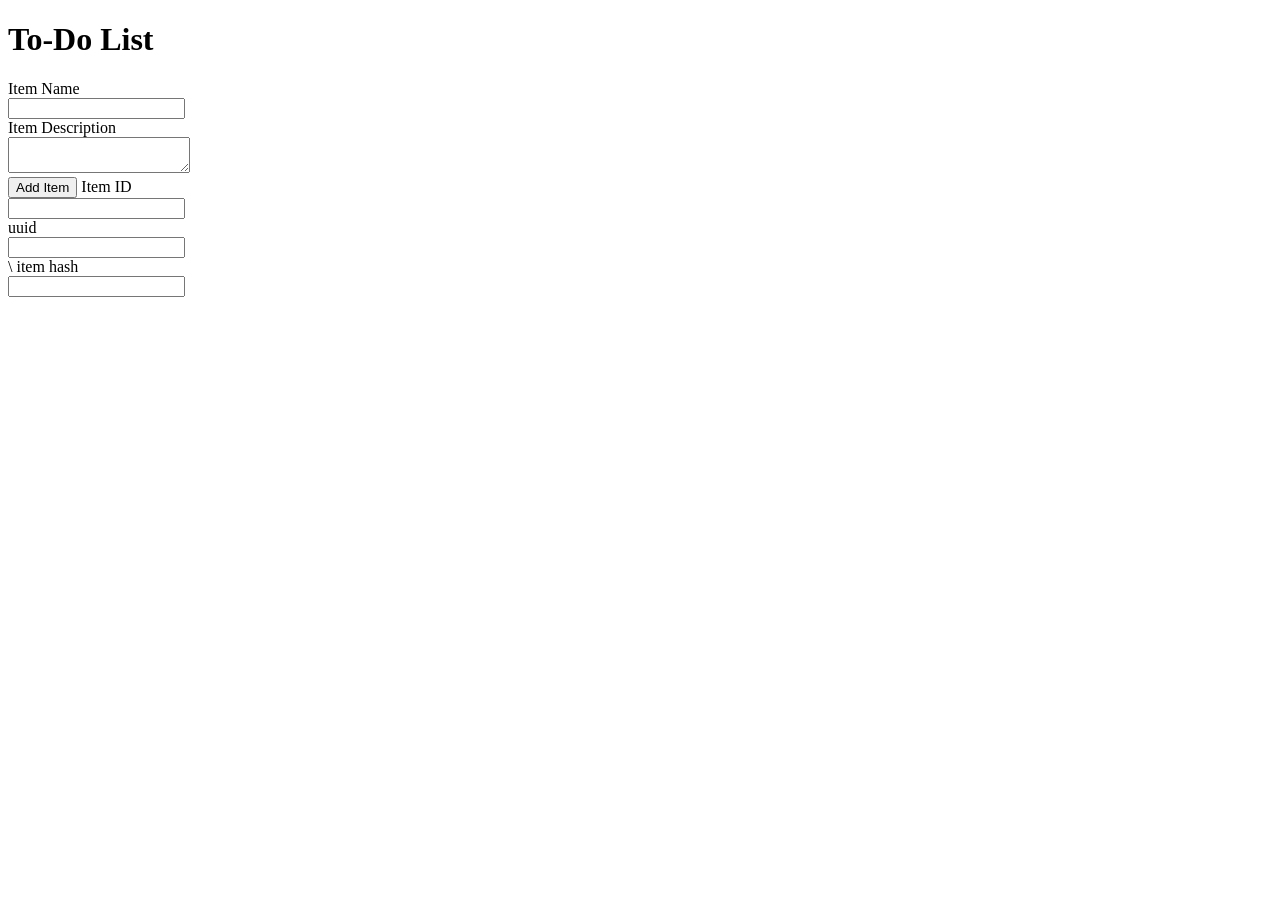
<file: templates/todo.html>
<!DOCTYPE html>
<html>
<head><title>To-Do List</title></head>
<body>
  <h1>To-Do List</h1>
  <form action="/submittodoitem" method="POST">
    <label>Item Name</label><br>
    <input type="text" name="itemName" required><br>
    <label>Item Description</label><br>
    <textarea name="itemDescription" required></textarea><br>
    <button type="submit">Add Item</button>
    <label>Item ID</label><br>
   <input type="text" name="itemId"><br>

   <label>uuid</label><br>
<input type="text" name="UUID"><br>

\<label> item hash</label><br>
<input type="text" name="Item hash"><br>

   
  </form>
</body>
</html>
</file>
